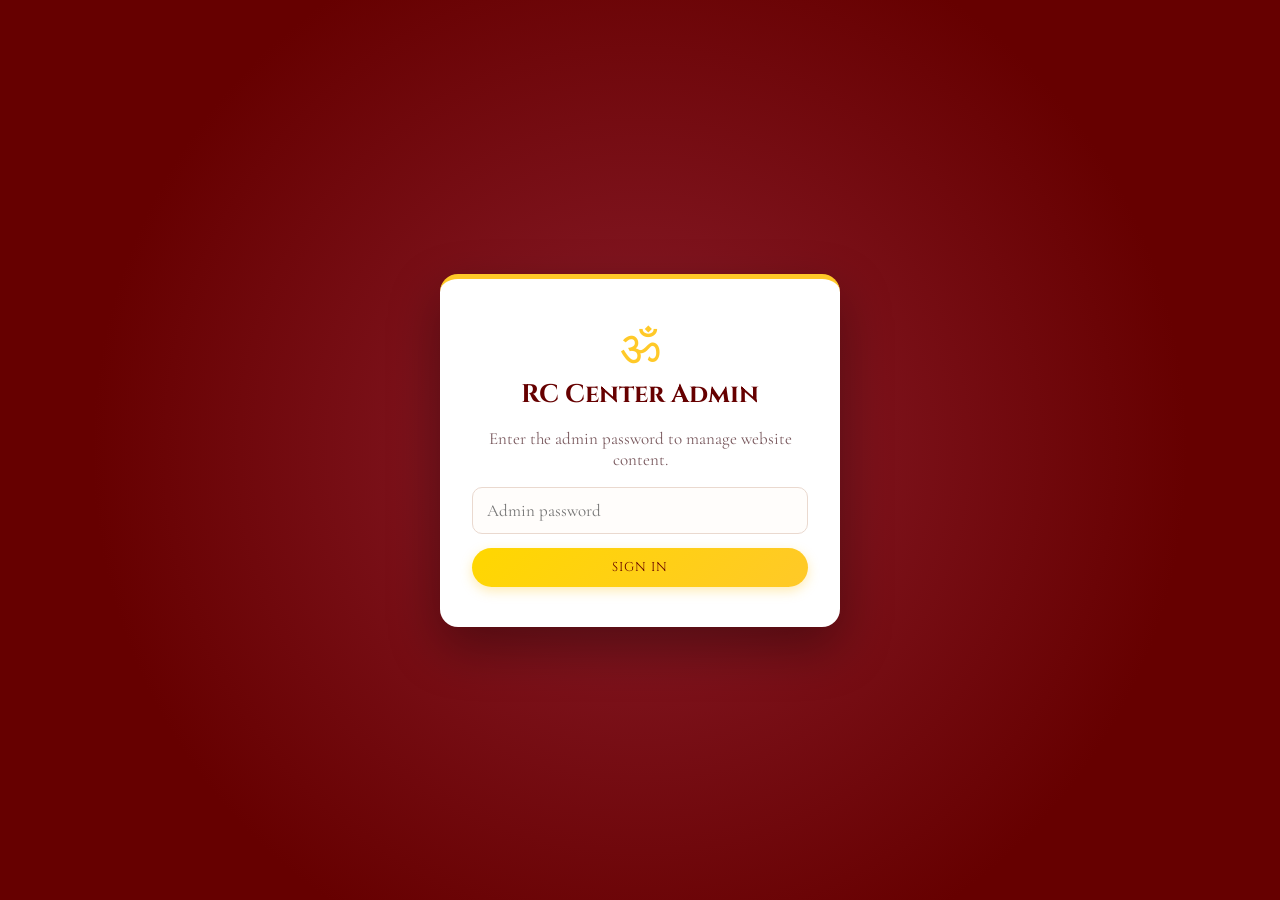
<file: admin/index.html>
<!DOCTYPE html>
<html lang="en">
<head>
  <meta charset="UTF-8">
  <meta name="viewport" content="width=device-width, initial-scale=1.0">
  <meta name="robots" content="noindex, nofollow">
  <title>RC Center - Admin Panel</title>
  <link href="https://fonts.googleapis.com/css2?family=Cinzel:wght@500;700&family=Cormorant+Garamond:wght@400;600&display=swap" rel="stylesheet">
  <link rel="stylesheet" href="admin.css">
</head>
<body>

  <!-- Login -->
  <section id="login" class="login-screen">
    <form id="login-form" class="login-card">
      <div class="login-om">ॐ</div>
      <h1>RC Center Admin</h1>
      <p>Enter the admin password to manage website content.</p>
      <input type="password" id="password" placeholder="Admin password" autocomplete="current-password" required>
      <button type="submit" class="btn">Sign In</button>
      <p id="login-error" class="error" hidden>Incorrect password.</p>
    </form>
  </section>

  <!-- Dashboard -->
  <div id="app" hidden>
    <header class="admin-header">
      <div>
        <strong>RC Center &middot; Admin</strong>
        <span class="muted">Manage photos, videos and memories</span>
      </div>
      <div class="header-actions">
        <a href="../index.html" target="_blank" class="btn btn-ghost">View Website</a>
        <button id="logout" class="btn btn-ghost">Logout</button>
      </div>
    </header>

    <nav class="tabs" role="tablist">
      <button class="tab" data-tab="photos" role="tab" aria-selected="true">Photos</button>
      <button class="tab" data-tab="uploaded-videos" role="tab">Videos</button>
      <button class="tab" data-tab="videos" role="tab">Instagram Reels</button>
      <button class="tab" data-tab="memories" role="tab">Memories</button>
      <button class="tab" data-tab="years" role="tab">Years &amp; Events</button>
      <button class="tab" data-tab="hero" role="tab">Hero &amp; Quotes</button>
      <button class="tab" data-tab="text" role="tab">Text &amp; Notes</button>
      <button class="tab" data-tab="theme" role="tab">Colours &amp; Music</button>
      <button class="tab" data-tab="publish" role="tab">Save &amp; Publish</button>
    </nav>

    <main class="admin-main">
      <!-- PHOTOS -->
      <section class="panel" data-panel="photos">
        <h2>Add Photo</h2>
        <form id="photo-form" class="form-grid">
          <label>Festival year
            <select name="year" required></select>
          </label>
          <label>Event
            <select name="event" required></select>
          </label>
          <label>Caption
            <input name="caption" required placeholder="e.g. Morning Ganesh Pooja">
          </label>
          <label>Photo file
            <input type="file" name="file" accept="image/*" required>
          </label>
          <div class="preview-box" id="photo-preview">
            <span class="muted">Choose a photo to see a preview. It will be compressed automatically for fast loading.</span>
          </div>
          <div class="form-full">
            <p class="hint" id="photo-hint"></p>
            <button type="submit" class="btn">Add Photo &amp; Download Optimized File</button>
          </div>
        </form>

        <div class="list-head">
          <h2>Photos on Website</h2>
          <select id="photo-year-filter" class="small-select"></select>
        </div>
        <div id="photo-list" class="item-grid"></div>
      </section>

      <!-- UPLOADED VIDEOS -->
      <section class="panel" data-panel="uploaded-videos" hidden>
        <h2>Add Video</h2>
        <form id="video-file-form" class="form-grid">
          <label>Festival year
            <select name="year" required></select>
          </label>
          <label>Event
            <select name="event" required></select>
          </label>
          <label>Caption
            <input name="caption" required placeholder="e.g. Ganapati Nimajjanam highlights">
          </label>
          <label>Video file
            <input type="file" name="file" accept="video/*" required>
          </label>
          <div class="video-preview-box" id="video-file-preview">
            <span class="muted">Choose a video file to preview.</span>
          </div>
          <div class="form-full">
            <p class="hint" id="video-file-hint"></p>
            <p class="hint">After adding it, save the downloaded video in <code>videos/gallery/YEAR/</code> in your project. Then download and replace <code>data/site-data.json</code> when publishing.</p>
            <button type="submit" class="btn">Add Video &amp; Download File</button>
          </div>
        </form>

        <div class="list-head">
          <h2>Videos on Website</h2>
          <select id="video-year-filter" class="small-select"></select>
        </div>
        <div id="uploaded-video-list" class="item-grid"></div>
      </section>

      <!-- INSTAGRAM REELS -->
      <section class="panel" data-panel="videos" hidden>
        <h2>Add Instagram Reel</h2>
        <form id="video-form" class="form-grid">
          <label>Festival year <select name="year" required></select></label>
          <label>Reel title <input name="title" required placeholder="e.g. Ganesh Utsav 2025 Highlights"></label>
          <label class="form-full">Instagram reel link
            <input name="reel" required placeholder="https://www.instagram.com/reel/XXXXXXXXXXX/">
          </label>
          <div class="form-full">
            <p class="hint">Open the reel on Instagram, tap the ••• menu, choose "Copy link", and paste it here. The reel must be public.</p>
            <button type="submit" class="btn">Add Reel</button>
          </div>
        </form>
        <h2>Reels on Website</h2>
        <div id="video-list" class="item-grid"></div>
      </section>

      <!-- MEMORIES -->
      <section class="panel" data-panel="memories" hidden>
        <h2>Add Previous Year Memory</h2>
        <form id="memory-form" class="form-grid">
          <label>Year <select name="year" required></select></label>
          <label>Title <input name="title" required placeholder="e.g. Ganesh Utsav 2024"></label>
          <label class="form-full">Description <textarea name="text" rows="3" required></textarea></label>
          <label>Cover photo <input type="file" name="file" accept="image/*" required></label>
          <div class="preview-box" id="memory-preview"><span class="muted">Cover preview</span></div>
          <div class="form-full">
            <p class="hint" id="memory-hint"></p>
            <button type="submit" class="btn">Add Memory &amp; Download Optimized Cover</button>
          </div>
        </form>
        <h2>Memories on Website</h2>
        <div id="memory-list" class="item-grid"></div>
      </section>

      <!-- YEARS & EVENTS -->
      <section class="panel" data-panel="years" hidden>
        <h2>Add Festival Year</h2>
        <form id="year-form" class="form-grid">
          <label>Year <input type="number" name="year" min="2000" max="2100" required></label>
          <label>Theme / title <input name="title" required placeholder="e.g. Ganesh Utsav 2026"></label>
          <div class="form-full"><button type="submit" class="btn">Add Year</button></div>
        </form>
        <h2>Festival Years</h2>
        <div id="year-list" class="item-grid"></div>

        <h2>Festival Events</h2>
        <p class="hint">Event names and descriptions shown on the website. Edit the text directly and it saves automatically.</p>
        <div id="event-list" class="item-grid"></div>
      </section>

      <!-- HERO & QUOTES -->
      <section class="panel" data-panel="hero" hidden>
        <h2>Pictures</h2>
        <form id="hero-form" class="form-grid">
          <label>Which picture
            <select name="slot">
              <option value="hero">Hero banner (top of homepage)</option>
              <option value="about">About picture</option>
              <option value="facts">Facts picture</option>
              <option value="heart">Heart picture</option>
            </select>
          </label>
          <label>Photo file <input type="file" name="file" accept="image/*" required></label>
          <div class="preview-box" id="hero-preview"><span class="muted">Choose a wide image for the hero (1600 x 900 works best)</span></div>
          <div class="form-full">
            <p class="hint" id="hero-hint"></p>
            <button type="submit" class="btn">Set picture &amp; Download optimised file</button>
          </div>
        </form>

        <h2>Devotional Quotes &amp; Slokas</h2>
        <form id="quote-form" class="form-grid">
          <label class="form-full">Quote or sloka <textarea name="text" rows="2" required></textarea></label>
          <label>Source <input name="source" required placeholder="e.g. Ganesha Mantra"></label>
          <div><button type="submit" class="btn">Add Quote</button></div>
        </form>
        <div id="quote-list" class="item-grid"></div>
      </section>


      <!-- TEXT & NOTES -->
      <section class="panel" data-panel="text" hidden>
        <p class="hint">Edit any wording on the website. Changes appear on the site after you Save &amp; Publish. For lists (paragraphs, points) write one item per line.</p>

        <h2>Hero (top of homepage)</h2>
        <div class="form-grid">
          <label>Small line above title <input data-bind="text.heroKicker"></label>
          <label>Main title <input data-bind="text.heroTitle"></label>
          <label>Subtitle <input data-bind="text.heroSubtitle"></label>
          <label>Chant (bottom of hero) <input data-bind="text.heroChant"></label>
          <label class="form-full">Devotional quote <input data-bind="text.heroQuote"></label>
        </div>

        <h2>Festival Highlights</h2>
        <div class="form-grid">
          <label>Section title <input data-bind="text.highlightsTitle"></label>
          <label>Section intro <input data-bind="text.highlightsIntro"></label>
        </div>

        <h2>Note from our community</h2>
        <div class="form-grid">
          <label>Note title <input data-bind="text.noteTitle"></label>
          <label>Signed by <input data-bind="text.noteSignature"></label>
          <label class="form-full">Note (one paragraph per line)
            <textarea rows="7" data-bind="text.noteBody" data-list></textarea>
          </label>
        </div>

        <h2>About</h2>
        <div class="form-grid">
          <label>About title <input data-bind="text.aboutTitle"></label>
          <label>Lead line <input data-bind="text.aboutLead"></label>
          <label class="form-full">About paragraphs (one per line)
            <textarea rows="8" data-bind="text.aboutParagraphs" data-list></textarea>
          </label>
          <label>Points box title <input data-bind="text.aboutPointsTitle"></label>
          <label class="form-full">Points (one per line)
            <textarea rows="5" data-bind="text.aboutPoints" data-list></textarea>
          </label>
        </div>

        <h2>Facts, ticker and heart section</h2>
        <div class="form-grid">
          <label>Facts title <input data-bind="text.factsTitle"></label>
          <label>Big faint words (watermark) <input data-bind="text.watermark"></label>
          <label class="form-full">Facts (one per line, shown numbered)
            <textarea rows="7" data-bind="text.facts" data-list></textarea>
          </label>
          <label class="form-full">Scrolling ticker words (one per line)
            <textarea rows="4" data-bind="text.tickerWords" data-list></textarea>
          </label>
          <label class="form-full">Heart section text <input data-bind="text.heartText"></label>
        </div>

        <h2>Ganesh Utsav Celebrations</h2>
        <div class="form-grid">
          <label>Section title <input data-bind="text.celebrationTitle"></label>
          <label>Closing line <input data-bind="text.closingChant"></label>
          <label class="form-full">Paragraphs (one per line)
            <textarea rows="6" data-bind="text.celebrationParagraphs" data-list></textarea>
          </label>
        </div>
      </section>

      <!-- COLOURS & MUSIC -->
      <section class="panel" data-panel="theme" hidden>
        <h2>Website Colours</h2>
        <p class="hint">Pick colours and the whole website updates. Use "Reset" to go back to the devotional default.</p>
        <div class="colour-grid">
          <label>Main colour (vermilion) <input type="color" data-bind="theme.primary"></label>
          <label>Dark colour (temple night) <input type="color" data-bind="theme.primaryDark"></label>
          <label>Accent (saffron) <input type="color" data-bind="theme.accent"></label>
          <label>Gold (marigold) <input type="color" data-bind="theme.gold"></label>
          <label>Background (cream) <input type="color" data-bind="theme.bg"></label>
          <label>Text colour <input type="color" data-bind="theme.ink"></label>
        </div>
        <button type="button" id="reset-theme" class="btn btn-ghost" style="margin-top:14px;color:var(--maroon);border-color:var(--maroon)">Reset to devotional default</button>

        <h2>Background Music</h2>
        <p class="hint">Visitors press Play to start the music, and can mute or unmute at any time. Browsers do not allow music to start automatically.</p>
        <div class="form-grid">
          <label>Music title <input data-bind="music.title"></label>
          <label>Music file path <input data-bind="music.src" placeholder="audio/om-ganeshaya-namah.mp3"></label>
          <label class="form-full check-row"><input type="checkbox" data-bind="music.enabled"> Show music player on the website</label>
        </div>
        <p class="hint">Upload your MP3 to the <code>audio</code> folder in the project with the exact file name above. Use only music you have the rights to use.</p>
      </section>

      <!-- PUBLISH -->
      <section class="panel" data-panel="publish" hidden>
        <h2>Save &amp; Publish</h2>
        <div class="publish-steps">
          <div class="step"><span>1</span><div><strong>Download content file</strong><p>Click below to download <code>site-data.json</code> with all your changes.</p></div></div>
          <div class="step"><span>2</span><div><strong>Upload optimized images</strong><p>Upload the downloaded photo files into <code>images/gallery/YEAR/</code> (or <code>images/hero/</code> for the banner) in your project.</p></div></div>
          <div class="step"><span>3</span><div><strong>Replace the data file</strong><p>Replace <code>data/site-data.json</code> in your project with the downloaded file and publish.</p></div></div>
        </div>
        <div class="publish-actions">
          <button id="download-json" class="btn">Download site-data.json</button>
          <button id="import-btn" class="btn btn-ghost">Import Existing site-data.json</button>
          <input type="file" id="import-file" accept="application/json" hidden>
          <button id="reset-draft" class="btn btn-ghost">Discard Unsaved Changes</button>
        </div>
        <p class="hint">Your changes are auto-saved in this browser until you download the file.</p>
        <p id="status" class="status" role="status"></p>
      </section>
    </main>
  </div>

  <script src="admin.js?v=video-upload-fix"></script>
</body>
</html>
</file>
<file: admin/admin.css>
:root {
  --maroon: #8B1E2D; --gold: #FFC928; --dark-maroon: #660000; --golden: #FFD700; --white: #FFFFFF;
  --bg: #fdf7f0; --ink: #2a0a0e; --muted: #7a5a5f; --line: #ead9cf;
}
* { box-sizing: border-box; }
body { margin: 0; font-family: 'Cormorant Garamond', Georgia, serif; font-size: 17px; color: var(--ink); background: var(--bg); }
h1, h2 { font-family: 'Cinzel', serif; color: var(--dark-maroon); margin: 0 0 14px; }
h2 { font-size: 1.25rem; margin-top: 30px; }
code { background: #f4e6e6; padding: 1px 6px; border-radius: 4px; }
.muted { color: var(--muted); }
.hint { font-size: .95rem; color: var(--muted); margin: 6px 0 12px; }
.error { color: #b00020; }
.status { font-weight: 600; color: var(--maroon); }

.btn {
  display: inline-block; border: 0; cursor: pointer; border-radius: 999px; padding: 11px 22px;
  background: linear-gradient(135deg, var(--golden), var(--gold)); color: var(--dark-maroon);
  font-family: 'Cinzel', serif; font-size: .8rem; letter-spacing: .08em; text-transform: uppercase; text-decoration: none;
  box-shadow: 0 4px 12px rgba(255, 201, 40, .35); transition: transform .2s;
}
.btn:hover { transform: translateY(-2px); }
.btn-ghost { background: transparent; color: var(--white); border: 1.5px solid var(--gold); box-shadow: none; }
.admin-header .btn-ghost { color: var(--gold); }
.btn-ghost:hover { background: var(--gold); color: var(--dark-maroon); }
.btn-danger { background: #fff; color: #b00020; border: 1px solid #e3b3b9; box-shadow: none; padding: 6px 12px; font-size: .7rem; }

/* Login */
.login-screen { min-height: 100vh; display: grid; place-items: center; padding: 20px;
  background: radial-gradient(circle, var(--maroon), var(--dark-maroon) 70%); }
.login-card { background: var(--white); border-radius: 18px; padding: 40px 32px; width: min(400px, 100%); text-align: center; box-shadow: 0 20px 50px rgba(0,0,0,.35); border-top: 5px solid var(--gold); }
.login-om { font-size: 3rem; color: var(--gold); }
.login-card p { color: var(--muted); }
.login-card input { width: 100%; padding: 12px 14px; border: 1.5px solid var(--line); border-radius: 10px; font: inherit; margin-bottom: 14px; }
.login-card .btn { width: 100%; }

/* Header & tabs */
.admin-header { display: flex; justify-content: space-between; align-items: center; flex-wrap: wrap; gap: 12px;
  background: linear-gradient(90deg, var(--dark-maroon), var(--maroon)); color: var(--white); padding: 16px 5%; }
.admin-header strong { font-family: 'Cinzel', serif; color: var(--gold); letter-spacing: .08em; display: block; }
.admin-header .muted { color: #ffe9c2; font-size: .9rem; }
.header-actions { display: flex; gap: 10px; flex-wrap: wrap; }
.tabs { display: flex; gap: 6px; flex-wrap: wrap; padding: 12px 5% 0; border-bottom: 1px solid var(--line); background: var(--white); position: sticky; top: 0; z-index: 5; }
.tab { background: none; border: 0; padding: 12px 16px; cursor: pointer; font-family: 'Cinzel', serif; font-size: .8rem; letter-spacing: .05em; color: var(--muted); border-bottom: 3px solid transparent; }
.tab[aria-selected="true"] { color: var(--maroon); border-bottom-color: var(--gold); }
.admin-main { padding: 26px 5% 60px; max-width: 1200px; margin: 0 auto; }
.panel { background: var(--white); border-radius: 14px; padding: 26px; box-shadow: 0 4px 18px rgba(102,0,0,.08); }
.panel[hidden] { display: none; }

/* Forms */
.form-grid { display: grid; grid-template-columns: 1fr 1fr; gap: 16px 20px; align-items: start; }
.form-full { grid-column: 1 / -1; }
label { display: flex; flex-direction: column; gap: 6px; font-family: 'Cinzel', serif; font-size: .72rem; letter-spacing: .08em; text-transform: uppercase; color: var(--maroon); }
input, select, textarea { font-family: 'Cormorant Garamond', serif; font-size: 1.05rem; text-transform: none; letter-spacing: normal; padding: 10px 12px; border: 1.5px solid var(--line); border-radius: 10px; background: #fffdfb; color: var(--ink); }
input:focus, select:focus, textarea:focus { outline: none; border-color: var(--gold); box-shadow: 0 0 0 3px rgba(255,201,40,.25); }
.preview-box { min-height: 140px; border: 2px dashed var(--line); border-radius: 12px; display: grid; place-items: center; padding: 10px; background: #fffaf5; }
.preview-box img { max-height: 220px; max-width: 100%; border-radius: 8px; }
.video-preview-box { min-height: 140px; border: 2px dashed var(--line); border-radius: 12px; display: grid; place-items: center; padding: 10px; background: #fffaf5; }
.video-preview-box video { max-height: 220px; max-width: 100%; border-radius: 8px; }
.form-grid button[type="submit"] { justify-self: start; }

/* Lists */
.list-head { display: flex; justify-content: space-between; align-items: center; gap: 12px; flex-wrap: wrap; margin-top: 30px; }
.small-select { width: auto; font-size: .95rem; }
.item-grid { display: grid; grid-template-columns: repeat(auto-fill, minmax(220px, 1fr)); gap: 16px; margin-top: 12px; }
.item { border: 1px solid var(--line); border-radius: 12px; overflow: hidden; background: #fffdfb; display: flex; flex-direction: column; }
.item img { width: 100%; aspect-ratio: 4/3; object-fit: cover; background: #f0e6e0; }
.item video { width: 100%; aspect-ratio: 16/9; background: #111; object-fit: contain; }
.item-body { padding: 10px 12px 12px; display: flex; flex-direction: column; gap: 6px; font-size: .95rem; }
.item-body strong { font-family: 'Cinzel', serif; font-size: .85rem; color: var(--dark-maroon); }
.item-body .muted { font-size: .85rem; }
.item-body .btn-danger { align-self: flex-start; margin-top: 4px; }
.item-edit { width: 100%; padding: 6px 8px; font-size: .95rem; }
.item-edit-label { font-size: .65rem; }
.empty { color: var(--muted); font-style: italic; }
.video-load-error { color: #b00020; font-size: .9rem; }

/* Publish */
.publish-steps { display: grid; gap: 14px; margin-bottom: 20px; }
.step { display: flex; gap: 14px; align-items: flex-start; padding: 14px; border: 1px solid var(--line); border-radius: 12px; }
.step > span { flex: 0 0 36px; height: 36px; border-radius: 50%; display: grid; place-items: center; background: var(--maroon); color: var(--gold); font-family: 'Cinzel', serif; }
.step p { margin: 4px 0 0; color: var(--muted); }
.publish-actions { display: flex; gap: 12px; flex-wrap: wrap; }

@media (max-width: 700px) {
  .form-grid { grid-template-columns: 1fr; }
  .tab { padding: 10px 10px; font-size: .7rem; }
  .panel { padding: 18px; }
}

.colour-grid { display: grid; grid-template-columns: repeat(auto-fit, minmax(220px, 1fr)); gap: 16px; }
.colour-grid input[type="color"] { height: 50px; padding: 4px; width: 100%; cursor: pointer; }
.check-row { flex-direction: row; align-items: center; gap: 10px; font-family: 'Cormorant Garamond', serif; text-transform: none; font-size: 1.05rem; color: var(--ink); letter-spacing: normal; }
.check-row input { width: 18px; height: 18px; }
</file>
